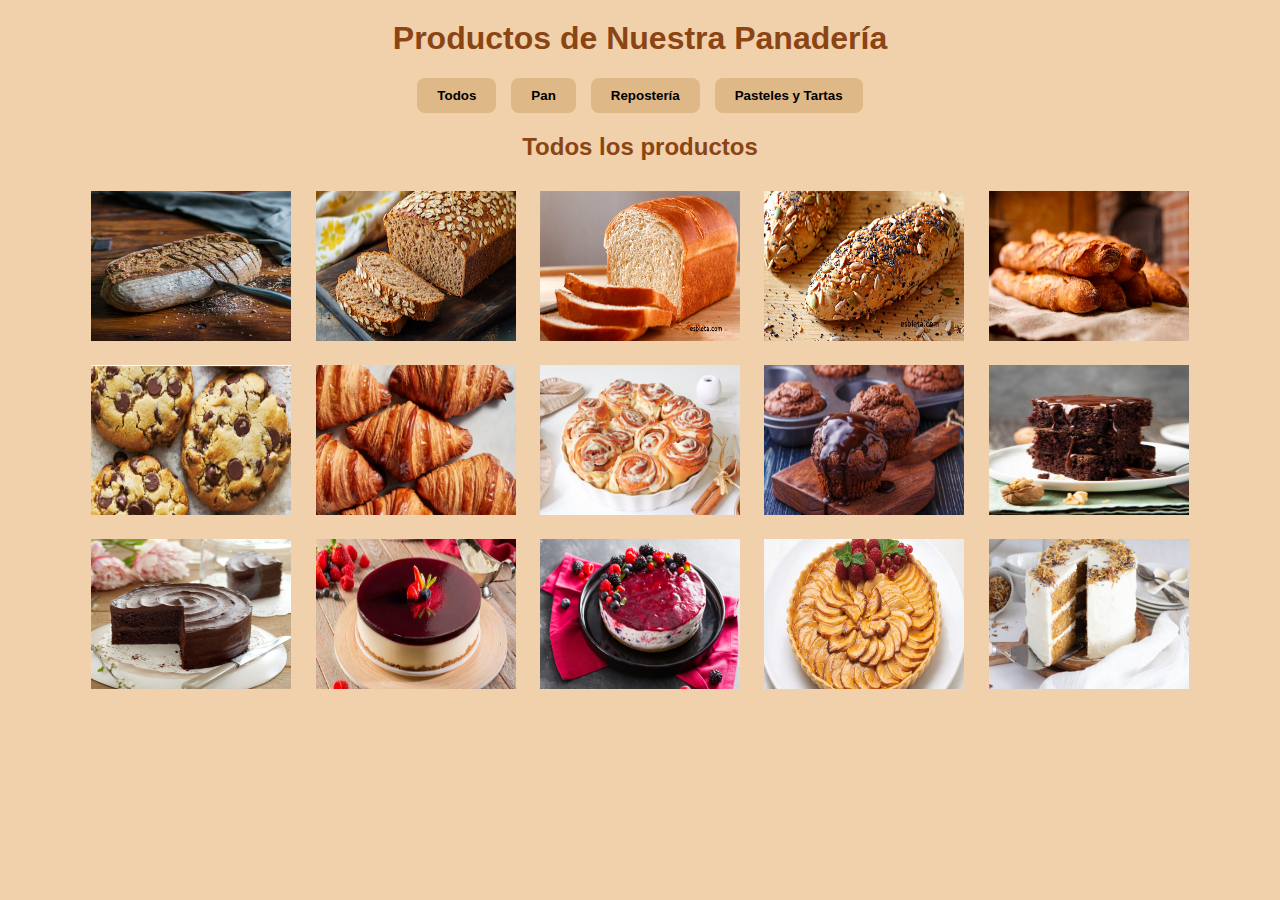
<file: claudia.html>
<html>
    <head>
        <meta charset="UTF-8">
        <meta name="viewport" content="width=device-width, initial-scale=1.0">
        <title>PACOPAN</title>
        <link rel="stylesheet" href="claudia.css">


    </head>
    <body>
      
        <h1>Productos de Nuestra Panadería</h1>
      
        <div class="botones-filtro">
          <button onclick="mostrarSeccion('todos')">Todos</button>
          <button onclick="mostrarSeccion('pan')">Pan</button>
          <button onclick="mostrarSeccion('reposteria')">Repostería</button>
          <button onclick="mostrarSeccion('pasteles')">Pasteles y Tartas</button>
        </div>
      
        <!--Todos los productos -->
        <section id="todos" class="seccion activa">
          <h2>Todos los productos</h2>
          <div class="galeria">
            <!-- Panes-->
            <img src="img\panArtesano.avif" alt="Pan artesanal">
            <img src="img\pan integrañ.avif"  alt="Pan integral">
            <img src="img\pan molde.jpg"  alt="Pan de molde">
            <img src="img\pansemillas.jpg"  alt="Pan con semillas">
            <img src="img\baguette.avif" alt="Baguette">
      
            <!-- Repostería -->
            <img src="img\cookies.webp" alt="cookies">
            <img src="img\croissant.jpg" alt="Croissant">
            <img src="img\rolcaanela.jpg" alt="Roles de canela">
            <img src="img\muffins.jpg" alt="Muffins">
            <img src="img\brownie.jpg" alt="Brownies">
          
            <!-- Pasteles y Tartas -->
            <img src="img\p_chocolate.jpg" alt="Pastel de chocolate">
            <img src="img\tartaChesecake.webp" alt="Cheesecake">
            <img src="img\tarta frutas bosque.webp" alt="Pastel de zanahoria">
            <img src="img\tarta manzana.webp" alt="Tarta de manzana">
            <img src="img\p_zanahoria.jpg" alt="Tarta de zanahoria">
          </div>
        </section>
      
        <!--Panes -->
        <section id="pan" class="seccion">
          <h2>Pan</h2>
          <div class="galeria">
            <img src="img\panArtesano.avif" alt="Pan artesanal">
            <img src="img\pan integrañ.avif"  alt="Pan integral">
            <img src="img\pan molde.jpg"  alt="Pan de molde">
            <img src="img\pansemillas.jpg"  alt="Pan con semillas">
            <img src="img\baguette.avif" alt="Baguette">
          </div>
        </section>
      
        <!-- Repostería -->
        <section id="reposteria" class="seccion">
          <h2>Repostería</h2>
          <div class="galeria">
            <img src="img\cookies.webp" alt="cookies">
            <img src="img\croissant.jpg" alt="Croissant">
            <img src="img\rolcaanela.jpg" alt="Roles de canela">
            <img src="img\muffins.jpg" alt="Muffins">
            <img src="img\brownie.jpg" alt="Brownies">
          </div>
        </section>
      
        <!--Pasteles y Tartas -->
        <section id="pasteles" class="seccion">
          <h2>Pasteles y Tartas</h2>
          <div class="galeria">
            <img src="img\p_chocolate.jpg" alt="Pastel de chocolate">
            <img src="img\tartaChesecake.webp" alt="Cheesecake">
            <img src="img\p_zanahoria.jpg" alt="Pastel de zanahoria">
            <img src="img\tarta manzana.webp" alt="Tarta de manzana">
            <img src="img\tarta frutas bosque.webp" alt="Tarta Frutas del bosque">
          </div>
        </section>
      
      </body>
      <script src="/js/galeria.js" type="text/javascript"></script>
    
</html>
</file>
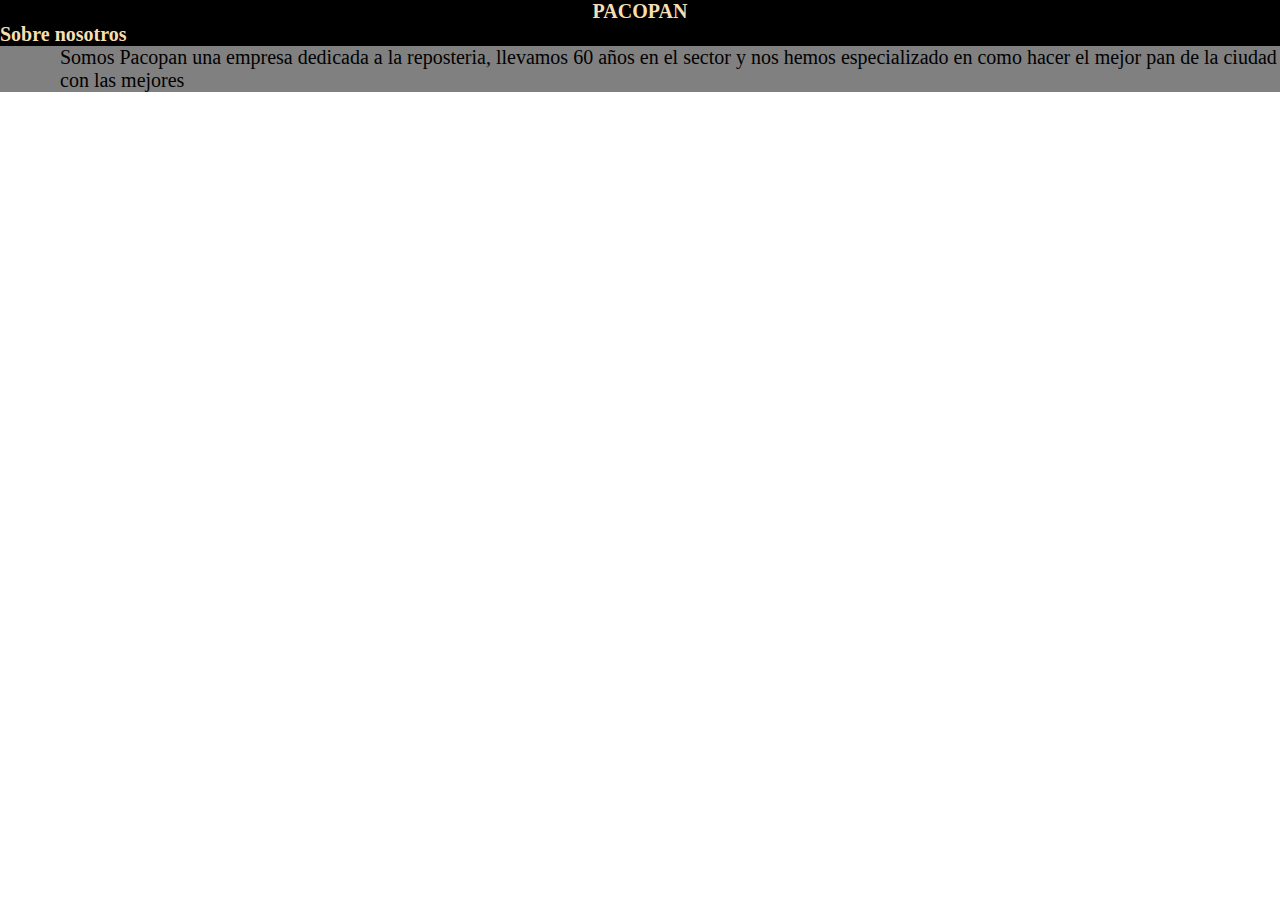
<file: mauricio.html>
<!DOCTYPE html>
<html lang="en">
<head>
    <meta charset="UTF-8">
    <meta name="viewport" content="width=device-width, initial-scale=1.0">
    <title>PACOPAN</title>
    <link rel="stylesheet" href="mauricio.css">
</head>
<body>
    <h1>PACOPAN</h1>
    <h2>Sobre nosotros</h2>
    <div>
        <p id="SobreNosotros">Somos Pacopan una empresa dedicada a la reposteria, llevamos 60 años en el sector y nos hemos especializado en como hacer el mejor pan de la ciudad con las mejores </p>
    </div>
</body>
</html>
</file>
<file: claudia.css>
body {
    font-family: Arial, sans-serif;
    background-color: #f1d0ac;
    margin: 0;
    padding: 20px;
}

h1, h2 {
    text-align: center;
    color: #8b4513;
}

.galeria {
    text-align: center;
}

.galeria img {
    margin: 10px;
    width: 200px;
    height: 150px;
    
}

.galeria img:hover {
    transform: scale(1.05);
}
  
section {
    margin-bottom: 50px;
}

.botones-filtro {
    display: flex;
    justify-content: center;
    gap: 15px;
    margin-top: 20px;
}

.botones-filtro button {
    background-color: #deb887;
    border: none;
    padding: 10px 20px;
    border-radius: 8px;
    cursor: pointer;
    font-weight: bold;
    transition: background-color 0.3s;
}

.botones-filtro button:hover {
    background-color: #c79e6d;
}

.seccion {
    display: none;
}

.seccion.activa {
    display: block;
}
</file>
<file: mauricio.css>
*{
    box-sizing: border-box;
	margin: 0;
	padding: 0;
    font-family: Georgia, 'Times New Roman', Times, serif;
    font-size: 20px;
}

body{
    background-image: url(https://png.pngtree.com/background/20230614/original/pngtree-bakery-with-a-lot-of-bread-and-pastries-picture-image_3496297.jpg); 

}

div{
    background-color: grey;
}

#SobreNosotros{
    background-color: grey;
    padding-left: 30px;
    margin-left: 30px;
}

h1{
    color: wheat;
    background-color: black;
    text-align: center;

}

h2{
    color: wheat;
    background-color: black;
    text-shadow: 2px;
}
</file>
